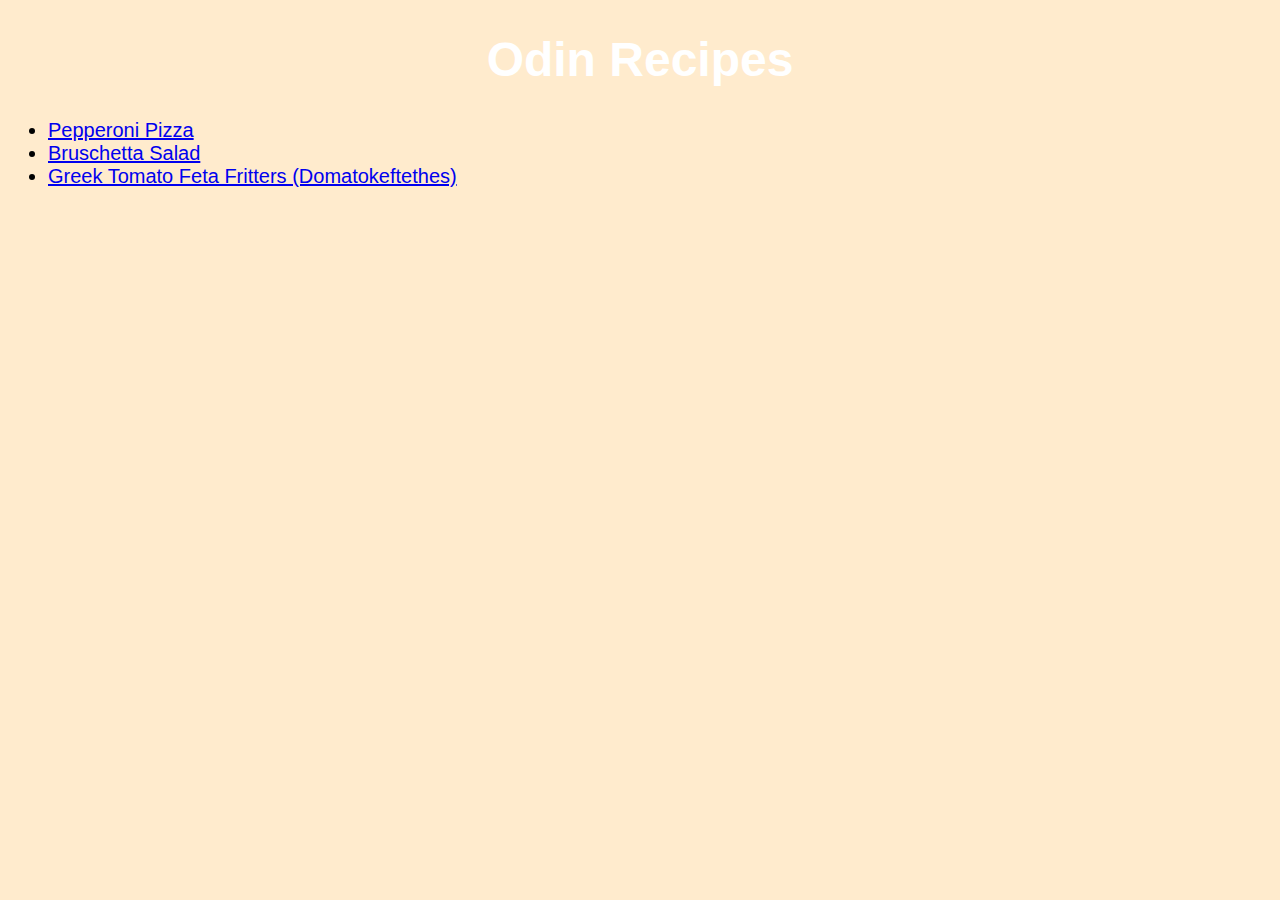
<file: index.html>
<!DOCTYPE html>
<html lang="en">
    <head>
        <meta charset="UTF-8">
        <title>Recipes</title>
        <link rel="stylesheet" href="./recipes/style.css">
    </head>
    <body>
        <h1>Odin Recipes</h1>
        <ul>
            <li><a href="recipe/pizza.html">Pepperoni Pizza</a></li>
            <li><a href="recipe/salad.html">Bruschetta Salad</a></li>
            <li><a href="recipe/fetafritters.html">Greek Tomato Feta Fritters (Domatokeftethes)</a></li>
        </ul>
    </body>
</html>
</file>
<file: recipes/style.css>
body {
    background-color: #ffebcd;
    font-family: Verdana, Geneva, Tahoma, sans-serif;
}

h1{
    color: #ffffff;
    text-align: center;
    font-size: 48px;
}

li {
    font-size: 20px;
}
</file>
